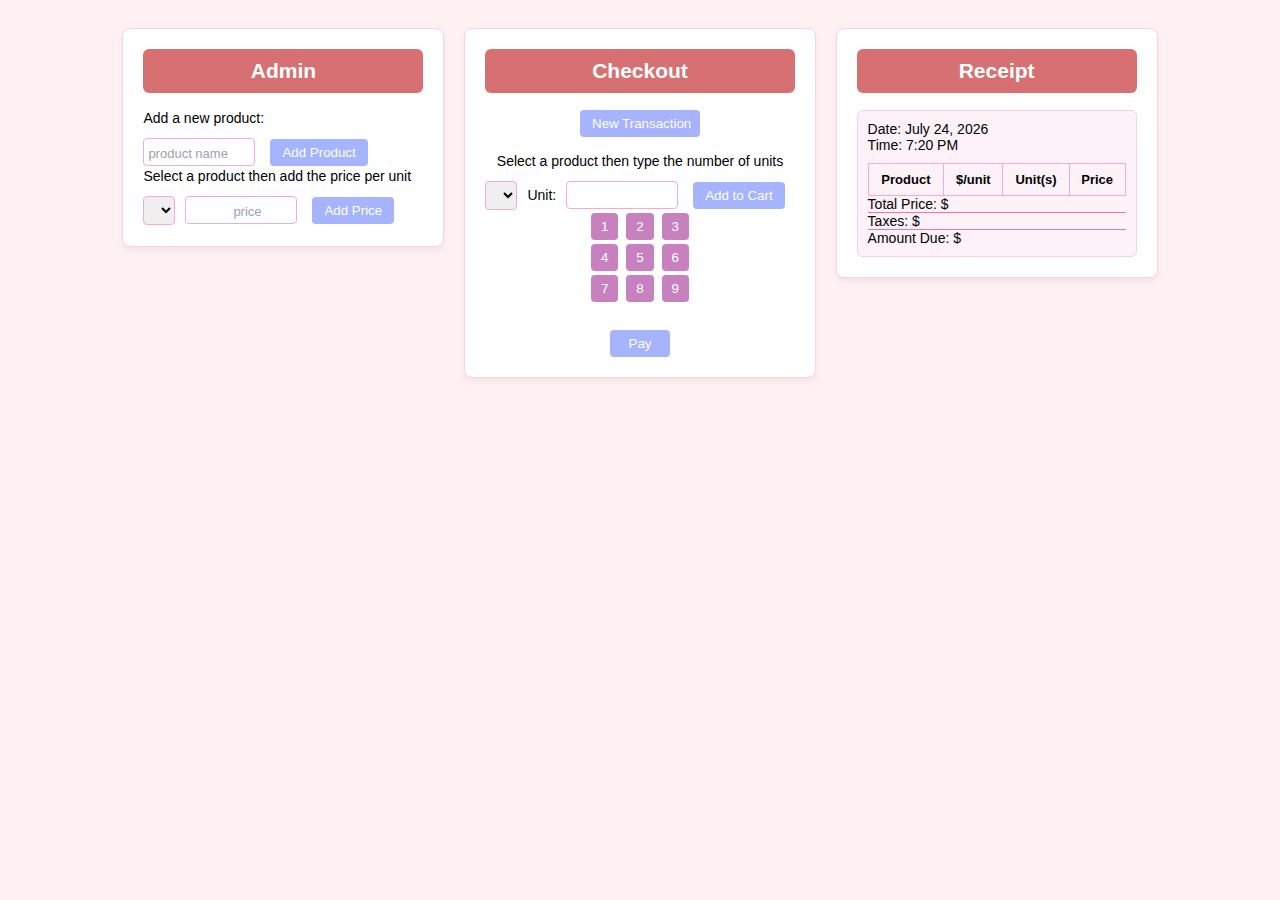
<file: index.html>
<!DOCTYPE html>
<html lang="en">
<head>
    <meta charset="UTF-8">
    <meta http-equiv="X-UA-Compatible" content="IE=edge">
    <meta name="viewport" content="width=device-width, initial-scale=1.0">
    <link rel="stylesheet" href="style.css">
    <title>Cashier Calculator</title>
</head>
<body>
    <div class="section">
        <div id="admin">
            <h2>Admin</h2>
            <!--product-->
            <label for="productName">Add a new product:</label><br/>
            <div class="addProduct">
                <label id="pnPlaceHolder" for="productName">product name</label>
                <input type="text" id="productName">
                <button class="addBtn" onclick="addProduct()">Add Product</button><br/><br/>
            </div>
            <!--price-->
            <label for="productPrice">Select a product then add the price per unit</label>
            <div class="addPrice">
                <select id="productList"></select>
                <label id="prPlaceHolder" for="productPrice">price</label>
                <input type="text" id="productPrice"><!--type* text? or number?-->
                <button class="addBtn" onclick="addPrice()">Add Price</button><br/><br/>
            </div>
        </div>
    </div>
    <div class="section">
        <div id="checkout">
            <h2>Checkout</h2>
            <button class="btnNewTx" onclick="newTransaction()">New Transaction</button><br/><br/>
            <label for="selectProduct">Select a product then type the number of units</label><br/>
            
            <div class="addCart">
                <select id="selectProduct"></select>
                <label for="unitAmount">Unit:</label>
                <input type="text" id="unitAmount">
                <button class="addBtn" onclick="addToCart()">Add to Cart</button><br/><br/>
            </div>
            <!-- Buttons for the number of units -->
            <div class="unit-buttons">
                <button onclick="addUnit(1)">1</button>
                <button onclick="addUnit(2)">2</button>
                <button onclick="addUnit(3)">3</button><br/>
                <button onclick="addUnit(4)">4</button>
                <button onclick="addUnit(5)">5</button>
                <button onclick="addUnit(6)">6</button><br/>
                <button onclick="addUnit(7)">7</button>
                <button onclick="addUnit(8)">8</button>
                <button onclick="addUnit(9)">9</button><br/><br/>
            </div>
            
            <button class="btnPay" onclick="pay()">Pay</button>
        </div>
    </div>
    <div class="section">
        <div id="receipt">
            <h2>Receipt</h2>
            <div class="receiptTable">
                <p>Date: <span id="receiptDate"></span></p>
                <p>Time: <span id="receiptTime"></span></p>
                <table>
                    <thead>
                        <tr>
                            <th>Product</th>
                            <th>$/unit</th>
                            <th>Unit(s)</th>
                            <th>Price</th>
                        </tr>
                    </thead>
                    <tbody id="tbody">
                    </tbody>
                </table>
                
                <!-- Display product details and total amount here -->
                <p>Total Price: $<span id="totalPrice"></span></p>
                <p>Taxes: $<span id="taxes"></span></p>
                <p>Amount Due: $<span id="amountDue"></span></p>
            </div>
        </div>
    </div>
    <script src="script.js"></script>
</body>
</html>
</file>
<file: style.css>
body {
    font-family: 'Segoe UI', sans-serif;
    background-color: #fff1f2;
    display: flex;
    flex-wrap: wrap;
    justify-content: center;
    align-items: flex-start;
    padding: 20px;
    font-size: 14px;
    gap: 20px;
  }
  
  h2 {
    background-color: #d77171; 
    color: white;
    padding: 10px;
    border-radius: 6px;
    text-align: center;
    margin-top: 0;
  }
  
  button {
    background-color: #a5b4fc; 
    color: white;
    border: none;
    border-radius: 4px;
    padding: 6px 12px;
    cursor: pointer;
    transition: background-color 0.3s ease;
    white-space: nowrap;
  }
  
  button:hover {
    background-color: #818cf8; 
  }
  
  #admin, #checkout, #receipt {
    background-color: white;
    border: 1px solid #fbcfe8;
    box-shadow: 0 4px 6px rgba(0, 0, 0, 0.05);
    border-radius: 8px;
    padding: 20px;
    min-width: 280px;
  }
  
  /* Admin Section */
  .addProduct, .addPrice, .addCart {
    display: flex;
    align-items: center;
    gap: 10px;
    margin-top: 10px;
  }
  
  .addProduct label, .addPrice label {
    color: #9ca3af; 
    position: absolute;
    margin-left: 5px;
    margin-top: 2px;
    font-size: 13px;
  }
  
  .addProduct input, .addPrice input, #unitAmount {
    padding: 5px;
    border: 1px solid #f9a8d4;
    border-radius: 4px;
    width: 100px;
    font-size: 14px;
  }
  
  .addPrice label {
    margin-left: 90px; 
  }
  
  select {
    padding: 5px;
    border-radius: 4px;
    border: 1px solid #f9a8d4;
  }
  
  /* Checkout Section */
  #checkout {
    text-align: center;
  }
  
  .btnNewTx {
    width: 120px;
    margin: 0 auto;
  }
  
  .unit-buttons button {
    margin: 2px;
    padding: 6px 10px;
    background-color: #c781bf; 
    border-radius: 4px;
  }
  
  .unit-buttons button:hover {
    background-color: #a75a9e; 
  }
  
  .btnPay {
    width: 60px;
    margin: 10px auto 0;
  }
  
  /* Receipt Section */
  .receiptTable {
    background-color: #fdf2f8;
    padding: 10px;
    border-radius: 6px;
    border: 1px solid #fbcfe8;
  }
  
  .receiptTable * {
    margin: 0px;
  }
  
  .receiptTable table {
    width: 100%;
    margin-top: 10px;
    border-collapse: collapse;
  }
  
  .receiptTable table th,
  .receiptTable table td {
    border: 1px solid #f9a8d4;
    padding: 8px;
    text-align: center;
    font-size: 13px;
  }
  
  .receiptTable *:nth-child(5),
  .receiptTable *:nth-child(6) {
    border-top: 1px solid #f472b6;
  }
  
  .addBtn {
    margin-left: 5px;
    background-color: #a5b4fc;
  }
  
  .addBtn:hover {
    background-color: #818cf8;
  }
  
  label {
    font-weight: 500;
  }

  .modal {
    position: fixed;
    top: 0; left: 0;
    width: 100vw;
    height: 100vh;
    background: rgba(0,0,0,0.6);
    display: flex;
    align-items: center;
    justify-content: center;
    z-index: 9999;
  }
  
  .modal-content {
    background: white;
    padding: 20px 30px;
    border-radius: 10px;
    text-align: center;
    box-shadow: 0 0 20px #f472b6;
    font-size: 16px;
  }
  
  .modal-content button {
    margin-top: 15px;
    padding: 8px 16px;
    font-size: 14px;
    background-color: #a5b4fc;
    border: none;
    border-radius: 6px;
    color: white;
    cursor: pointer;
  }
  
  .hidden {
    display: none;
  }
</file>
